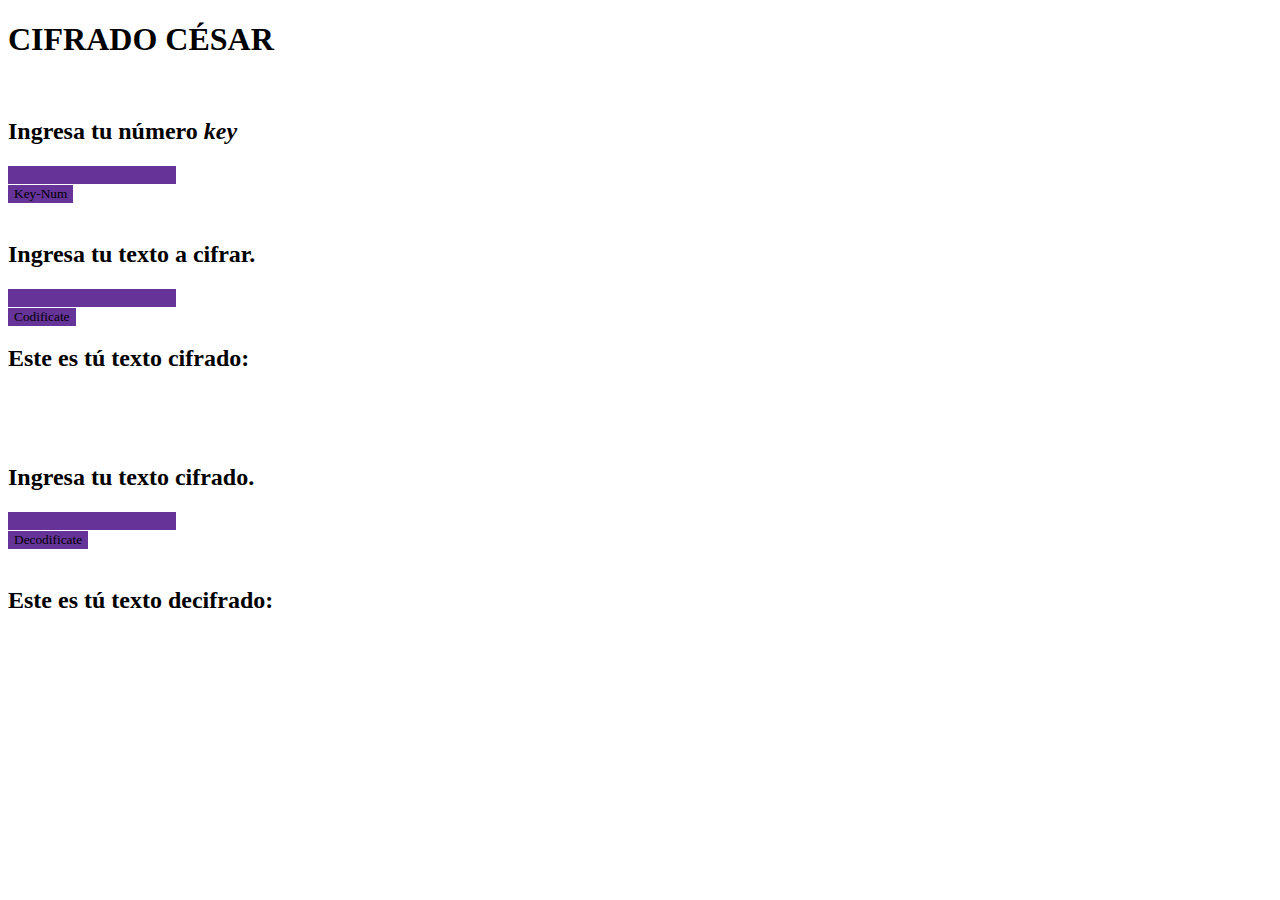
<file: src/index.html>
<!DOCTYPE html>
<html>
  <head>
    <meta charset="utf-8">
    <title>Caesar Cipher</title>
    <link rel="stylesheet" href="style.css" />
  </head>
  <body>
    <h1>CIFRADO CÉSAR</h1><br>

    <div>
      <h2 id= key> <form>Ingresa tu número <em>key</em><br></h2>
      <input id='introKey'  type='text' name='caja'><br>
      <input type="button" value="Key-Num" onclick="encode();decode()"><br>
    </div>
    <br>

    <div>
    <h2 id= textIn> <form>Ingresa tu texto a cifrar. <br></h2>
      <input id='ingresar'  type='text' name='cajota'><br>
      <input type="button" value="Codificate" onclick="encode()"> <br>
    </div>

    <div>
       <h2>Este es tú texto cifrado:</h2><br>
       <p id='b'> </p>
     </div>
    <br>

    <h2> Ingresa tu texto cifrado. </h2>
    <div>
      <input id='crip'  type='text' name='cajita'><br>
      <input type="button" value="Decodificate" onclick="decode()"><br>
    </div>

    <br>
    <div>
      <h2>Este es tú texto decifrado:</h2><br>
      <p id='hhh'></P>
    </div>
    <div id="root"></div>
    <script src="cipher.js"></script>
    <script src="index.js"></script>
  </body>
</html>
</file>
<file: src/style.css>
.wrapper {
    display: grid;
    grid-template-columns: 1fr 1fr 1fr 1fr 1fr;
    grid-template-rows: 100px 80px 300px 130px 350px;
    grid-gap: 15px;
    font-family: 'Shrikhand', cursive;
}

.box1 {
    grid-column: 1 / 6 ;
    grid-row: 1;
    background-color: #008B8B;
    font-size: 25px;
    text-align: center;

  }

.box2 {
    grid-column: 2/4;
    grid-row: 2;
    background-color: #DC143C;
    font-size: 28px;
    text-align: center;
}

.box3 {
    grid-row: 2 ;
    grid-column: 4/6;
    background-color: #DC143C;
    font-size: 28px;
    text-align: center;
}

.box4 {
    grid-column: 2/4;
    grid-row: 3;
    background-color: #8B008B;
    font-size: 40px;
    text-align: center;
}

.box5 {
    grid-column: 4/6;
    grid-row: 3;
    background-color: 	#8B008B;
    font-size: 40px;
    text-align: center;
}

.box6 {
    grid-row: 4;
    grid-column: 2;
    background-color: #DC143C;
    font-size: 15px;
    text-align: center;
}

.box7 {
    grid-column: 1;
    grid-row: 2/5 ;
    background-color: #778899;
    font-size: 10px;
    text-align: center;
}

.box8 {
    grid-column: 4/6;
    grid-row: 4;
    background-color: #DC143C;
    font-size: 15px;
    text-align: center;
}

.box9 {
    grid-row: 5;
    grid-column: 1/6;
    background-color: #008B8B;
    font-size: 30px;
    text-align: center;
}
input{
  background-color: #663399 ;
  border: none;
  font-family: 'Shrikhand', cursive;

  }
</file>
